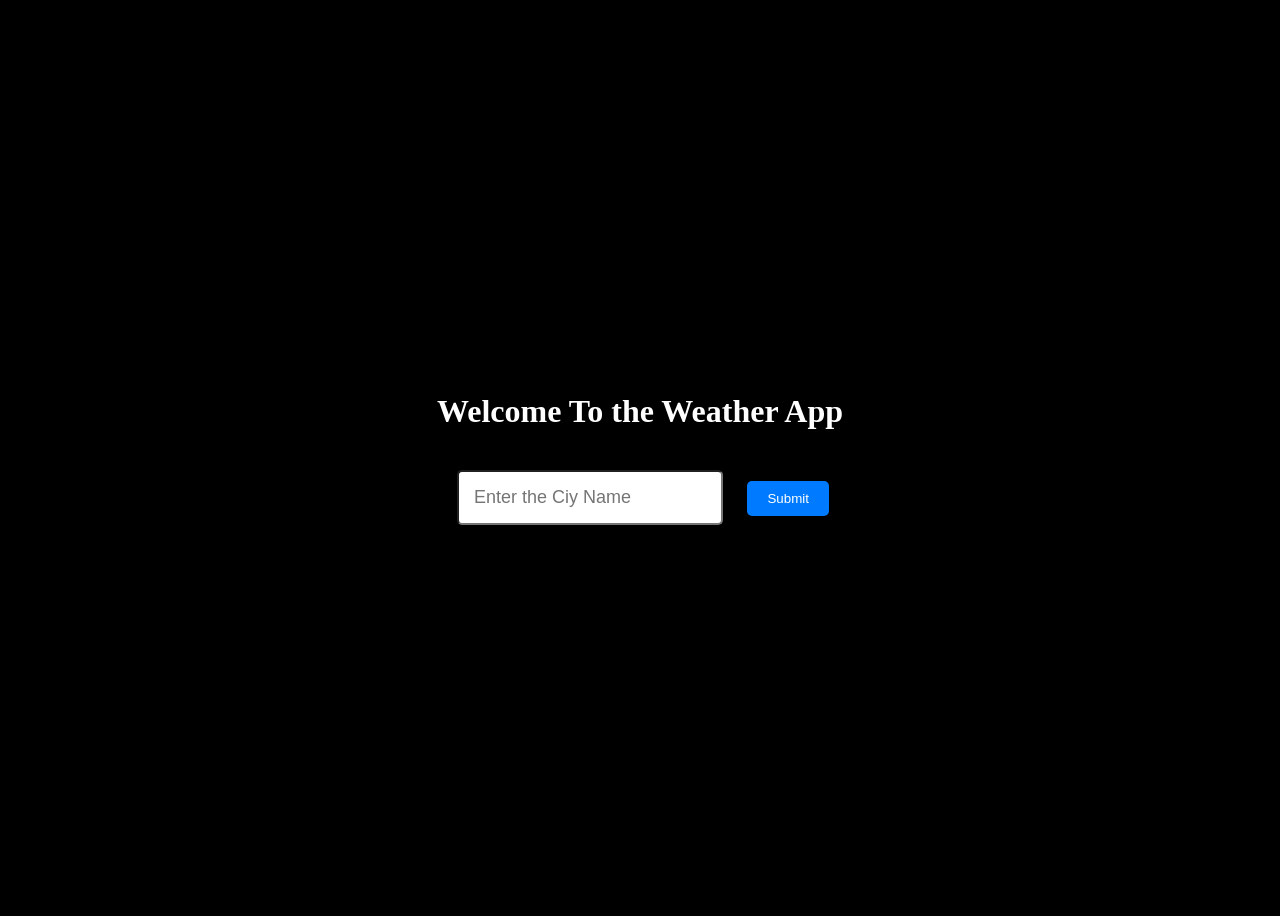
<file: index.html>
<!doctype html>
<html lang="en">
  <head>
    <meta charset="UTF-8" />
    <meta name="viewport" content="width=device-width, initial-scale=1.0" />
    <link rel="stylesheet" href="index.css" />
    <title>Document</title>
  </head>
  <body>
    <form class="WeatherForm">
  <h1 class="title">Welcome To the Weather App</h1>
      <input type="text" class="CityName" placeholder="Enter the Ciy Name" />
      <button type="submit">Submit</button>
    </form>

    <div class="Card" style="display: none"></div>
  
    <script src="index.js"></script>
  </body>
</html>
</file>
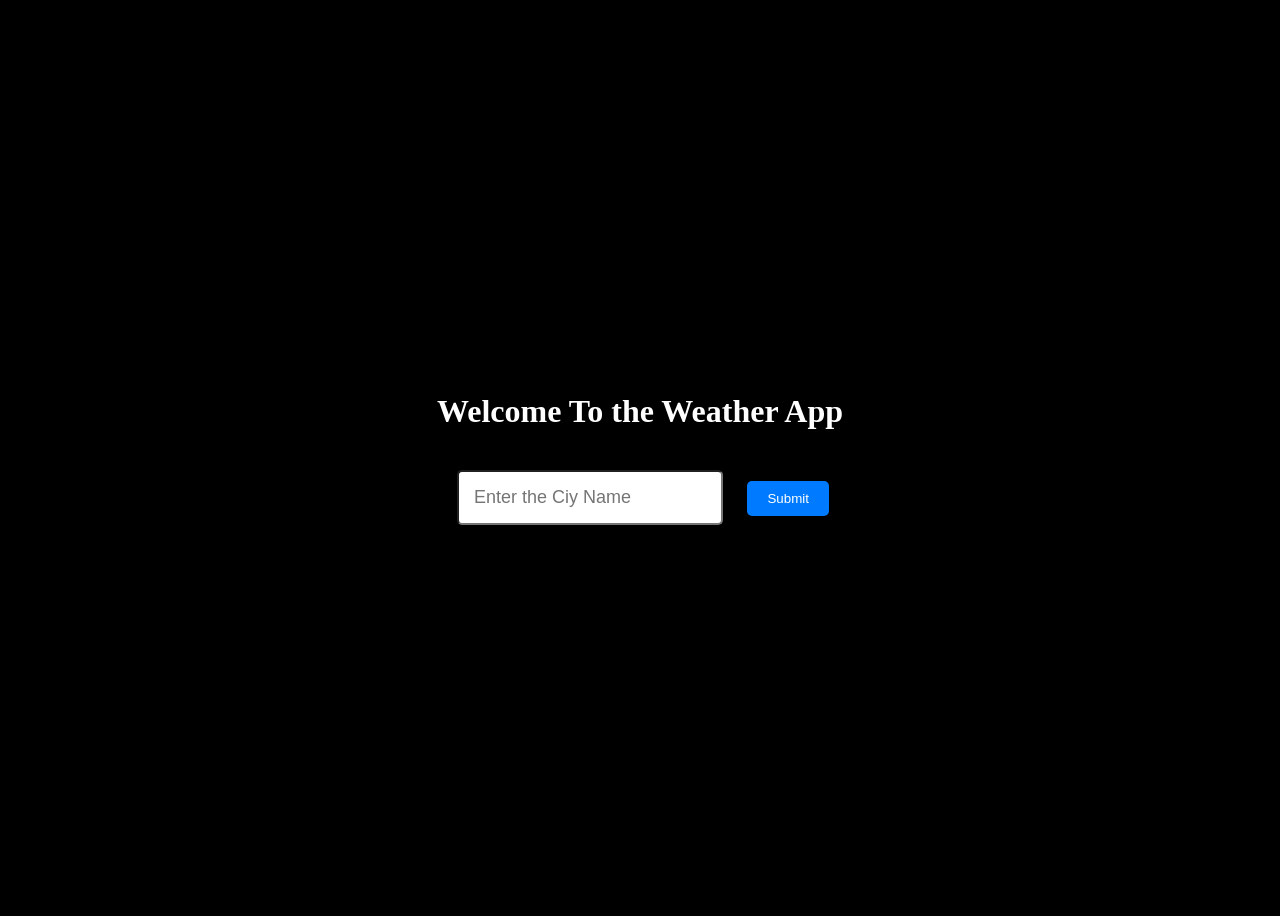
<file: Front-end_Projects/Kishore_Projects/Weather App/index.html>
<!doctype html>
<html lang="en">
  <head>
    <meta charset="UTF-8" />
    <meta name="viewport" content="width=device-width, initial-scale=1.0" />
    <link rel="stylesheet" href="index.css" />
    <title>Document</title>
  </head>
  <body>
    <form class="WeatherForm">
  <h1 class="title">Welcome To the Weather App</h1>
      <input type="text" class="CityName" placeholder="Enter the Ciy Name" />
      <button type="submit">Submit</button>
    </form>

    <div class="Card" style="display: none"></div>
  
    <script src="index.js"></script>
  </body>
</html>
</file>
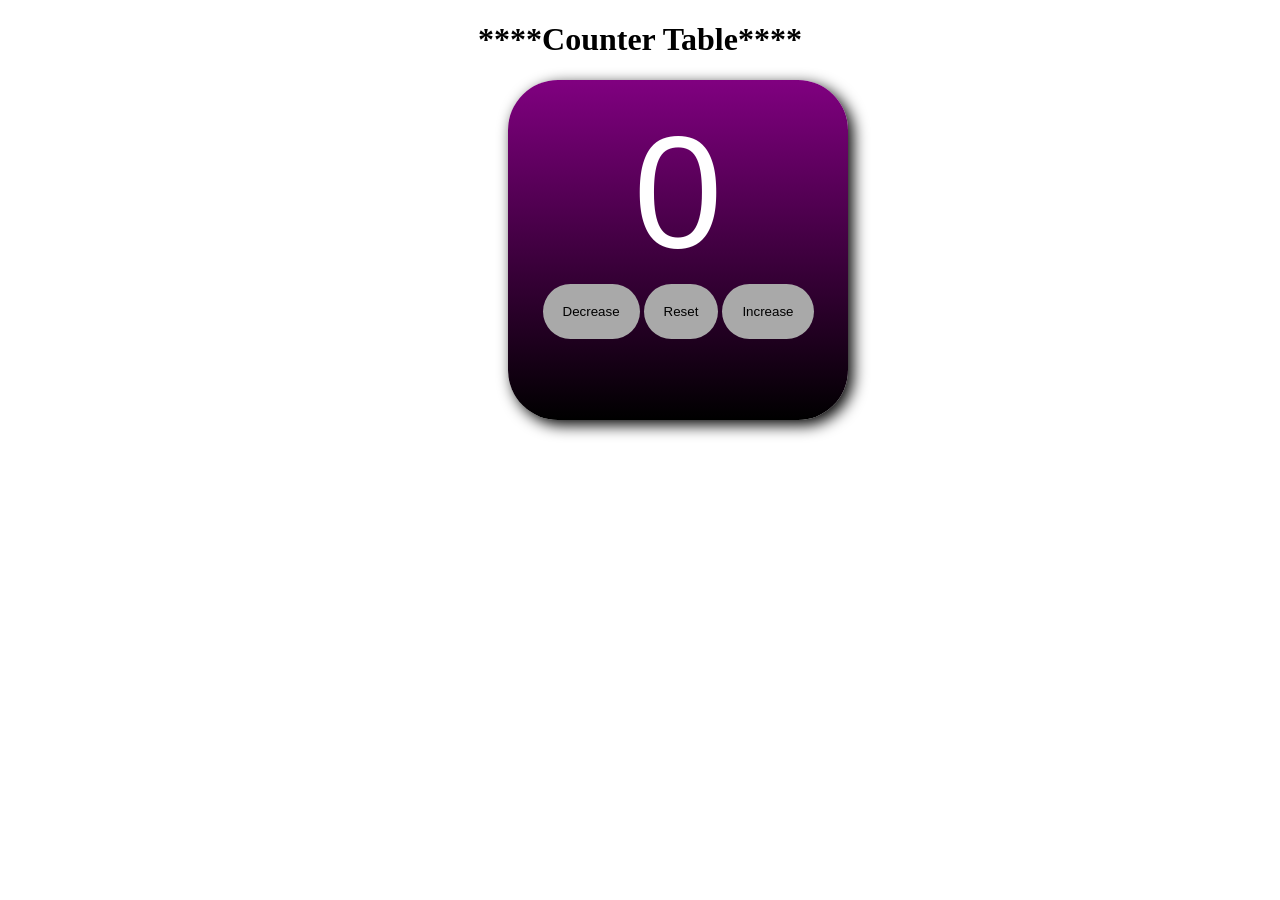
<file: Front-end_Projects/Kishore_Projects/Counter Project/Counter.html>
<!DOCTYPE html>
<html lang="en">
<head>
    <meta charset="UTF-8">
    <meta name="viewport" content="width=device-width, initial-scale=1.0">
    <title>Counter Project</title>
    <link rel="icon" href="transparent-clock-icon-yellow-alarm-clock-with-second-hand-and-red-1710888410809.webp">
    <link rel="stylesheet" href="Counter.css">
</head>
<body>

    <h1>****Counter Table****</h1>
   
   <div id="container"> 
   <label id="count_value">0</label>
    <div id="btn_container">
        <button id="decrease_btn" class="btn">Decrease</button>
        <button id="reset_btn" class="btn">Reset</button>
        <button id="increase_btn" class="btn">Increase</button>
    </div>
</div>







    <script src="Counter.js"></script>
    
</body>
</html>
</file>
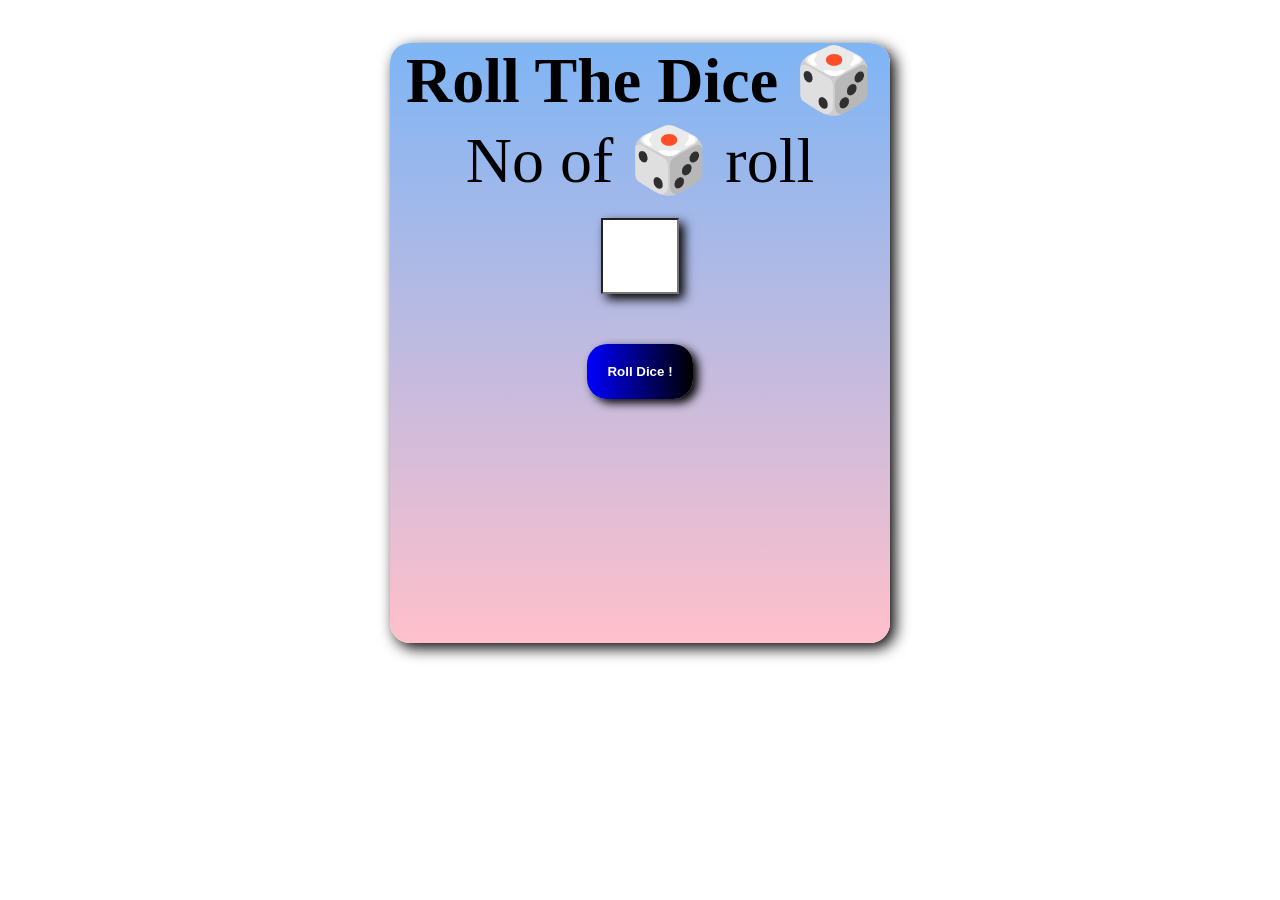
<file: Front-end_Projects/Kishore_Projects/Dice Project/dice_roll.html>
<!DOCTYPE html>
<html lang="en">
<head>
    <meta charset="UTF-8">
    <meta name="viewport" content="width=device-width, initial-scale=1.0">
    <title>Dice Project</title>
    <link rel="icon" href="dice_img/png5.png">
    <link rel="stylesheet" href="dice_roll.css">
</head>
<body>

    <div id="container">
    <h1>Roll The Dice 🎲</h1>   
        <label>No of 🎲 roll</label><br>
        <input type="number" id="no_dice" min="1" max="6"><br>
        <button id="btn" onclick="Rolldice()">Roll Dice !</button>
         <div id="dice_result"></div>
        <div id="dice_img"></div>
    </div>
   
<script src="dice_roll.js"></script>
</body>
</html>
</file>
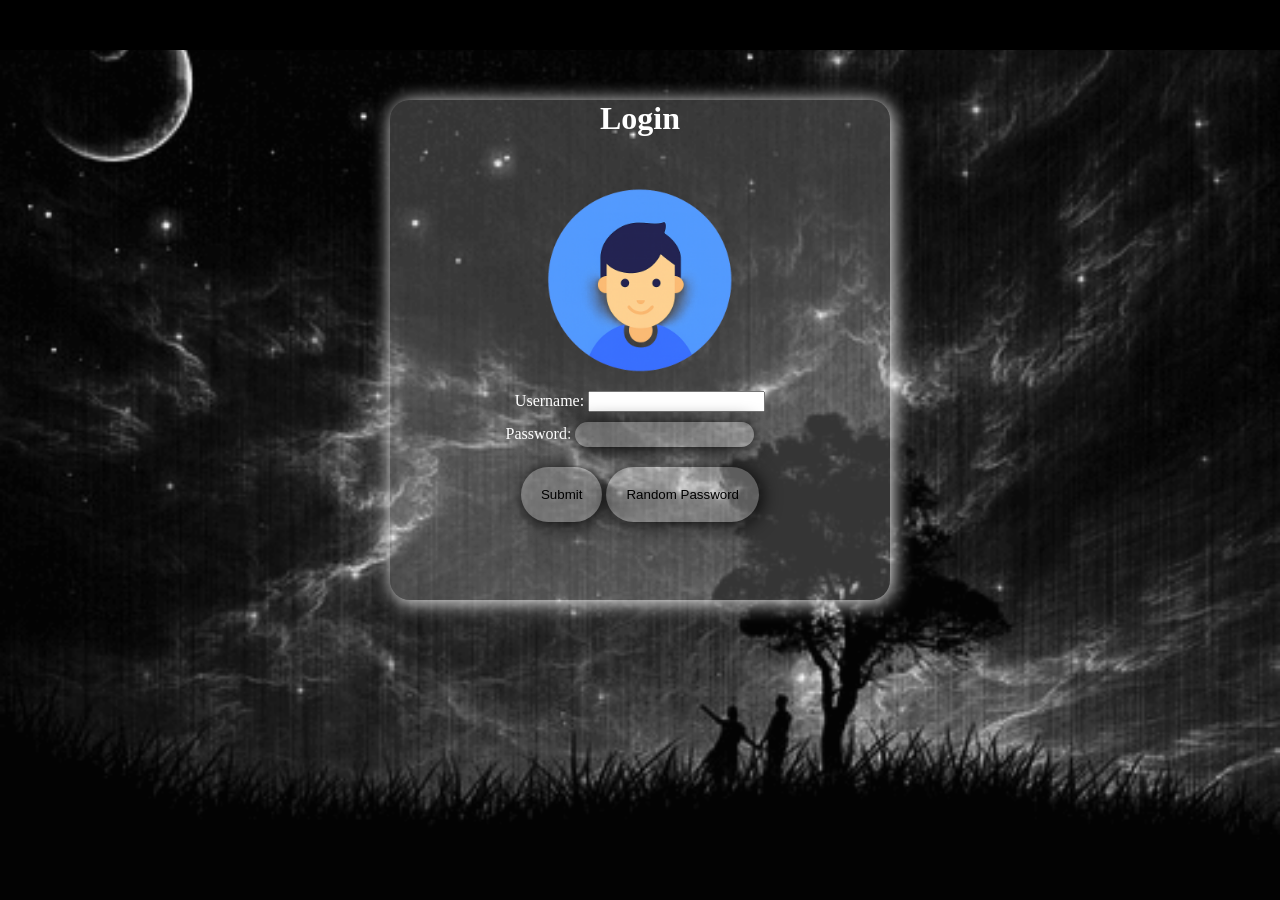
<file: Front-end_Projects/Kishore_Projects/Login Page Project/login.html>
<!DOCTYPE html>
<html lang="en">
<head>
    <meta charset="UTF-8">
    <meta name="viewport" content="width=device-width, initial-scale=1.0">
    <title>Login Page Project</title>
    <link rel="icon" href="profile-icon-login-head-icon-vector.jpg">
    <link rel="stylesheet" href="login.css">
</head>
<body>
    <form>
        <nav id="nav"></nav>
       
        <div id="container">
            <h1>Login</h1>
            <img src="user.png" id="user_img"><br>
        <label for="usename">Username:</label>
        <input type="text" id="username"><br>
        <label for="password">Password:</label>
        <input type="text"  id="password" ><br>
        <button id="btn" onclick="Login()">Submit</button>
        <button type="button" id="random_pass" onclick="ran()">Random Password</button>
        
        </div>
    </form>

    <script src="login.js"></script>
</body>
</html>
</file>
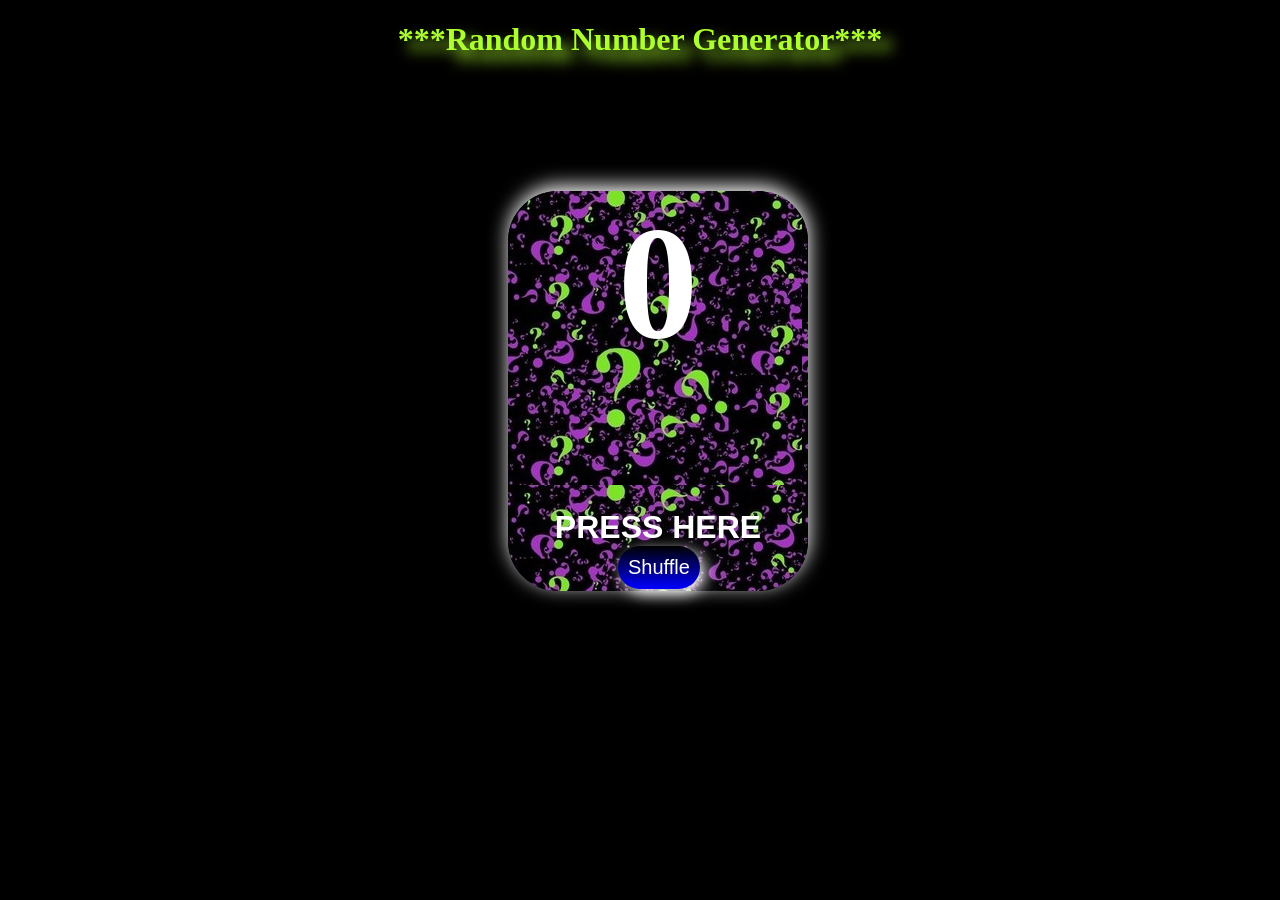
<file: Front-end_Projects/Kishore_Projects/Random Project/random.html>
<!DOCTYPE html>
<html lang="en">
  <head>
    <meta charset="UTF-8" />
    <meta name="viewport" content="width=device-width, initial-scale=1.0" />
    <title>Random Project</title>
    <link rel="stylesheet" href="random.css" />
    <link rel="icon" href="images.jpg" />
  </head>
  <body>
    <h1>***Random Number Generator***</h1>
    <div id="container">
      <h2 id="random_no1" class="random">0</h2>

      <label>PRESS HERE</label>

      <button id="random_btn">Shuffle</button>
    </div>

    <script src="random.js"></script>
  </body>
</html>
</file>
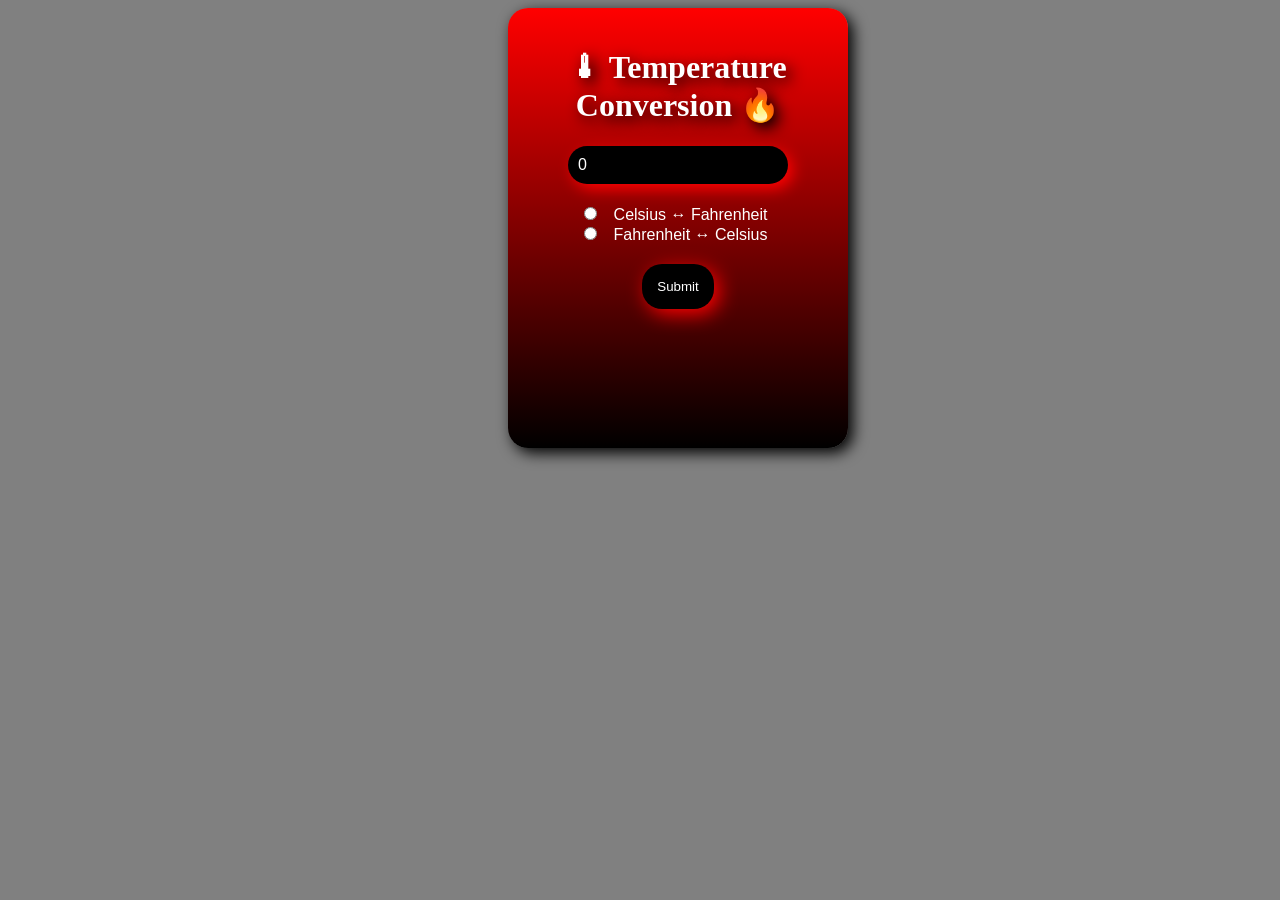
<file: Front-end_Projects/Kishore_Projects/Temperature Project/Temp.html>
<!DOCTYPE html>
<html lang="en">
<head>
    <meta charset="UTF-8">
    <meta name="viewport" content="width=device-width, initial-scale=1.0">
    <title>Temperature Conversion</title>
    <link rel="stylesheet" href="Temp.css">
    <link rel="icon" href="pngtree-thermometer-icon-vector--icon-design-png-image_1978811.jpg">
</head>
<body>
    <form action="">
        <h1>🌡 Temperature Conversion 🔥</h1>
        <input type="number" id="num_box" value="0"><br>
        <input type="radio" id="fahrenheit" name="unit">
        <label for="fahrenheit">Celsius ↔ Fahrenheit</label><br>
        <input type="radio" id="celsius" name="unit">
        <label for="celsius">Fahrenheit ↔ Celsius</label><br>
        <button type="button"  onclick="convert()">Submit</button>
        <h2 id="result"></h2>
    </form>
    <script src="Temp.js"></script>
</body>
</html>
</file>
<file: index.css>
body {
  font-family: Arial, sans-serif;
  background-color: black;
  display: flex;
  justify-content: center;
  align-items: center;
  flex-direction: column;
  min-width: 200px;
  min-height: 100vh;
}
.title {
  font-size: 32px;
  font-family: cursive;
  margin-bottom: 20px;
  color: white;
}
.CityName {
  margin: 20px;
  border-radius: 5px;
  box-shadow: 0 0 5px rgba(0, 0, 0, 0.1);
  padding: 15px;
  font-size: 18px;
}
button {
  background-color: #007bff;
  color: white;
  border: none;
  padding: 10px 20px;
  border-radius: 5px;
  cursor: pointer;
}
.Card {
  display: flex;
  flex-direction: column;
  background: linear-gradient(rgb(109, 8, 109), rgb(78, 186, 236));
  top: 50%;
  padding: 20px;
  border-radius: 20px;
  box-shadow: 0 0 10px rgba(0, 0, 0, 0.1);
  width: 300px;
  text-align: center;
  color: white;
}
.DispTemp {
  font-size: 24px;
  margin-top: 10px;
}
.DispHumidity {
  font-size: 18px;
  margin-top: 5px;
}
.DispDescription {
  font-size: 16px;
  margin-top: 5px;
  font-style: italic;
}
.DispSymbol {
  font-size: 48px;
  margin-top: 10px;
}
.DispError {
  font-size: 20px;
  font-weight: bold;
  color: red;
}
button:hover {
  background-color: #0056b3;
}
</file>
<file: Front-end_Projects/Kishore_Projects/Weather App/index.css>
body {
  font-family: Arial, sans-serif;
  background-color: black;
  display: flex;
  justify-content: center;
  align-items: center;
  flex-direction: column;
  min-width: 200px;
  min-height: 100vh;
}
.title {
  font-size: 32px;
  font-family: cursive;
  margin-bottom: 20px;
  color: white;
}
.CityName {
  margin: 20px;
  border-radius: 5px;
  box-shadow: 0 0 5px rgba(0, 0, 0, 0.1);
  padding: 15px;
  font-size: 18px;
}
button {
  background-color: #007bff;
  color: white;
  border: none;
  padding: 10px 20px;
  border-radius: 5px;
  cursor: pointer;
}
.Card {
  display: flex;
  flex-direction: column;
  background: linear-gradient(rgb(109, 8, 109), rgb(78, 186, 236));
  top: 50%;
  padding: 20px;
  border-radius: 20px;
  box-shadow: 0 0 10px rgba(0, 0, 0, 0.1);
  width: 300px;
  text-align: center;
  color: white;
}
.DispTemp {
  font-size: 24px;
  margin-top: 10px;
}
.DispHumidity {
  font-size: 18px;
  margin-top: 5px;
}
.DispDescription {
  font-size: 16px;
  margin-top: 5px;
  font-style: italic;
}
.DispSymbol {
  font-size: 48px;
  margin-top: 10px;
}
.DispError {
  font-size: 20px;
  font-weight: bold;
  color: red;
}
button:hover {
  background-color: #0056b3;
}
</file>
<file: Front-end_Projects/Kishore_Projects/Counter Project/Counter.css>
h1{
    text-align: center;
}
#container{
    justify-content: center;
    
    margin-left: 500px;
    margin-right: 100px;
    display: block;
    background-image: linear-gradient(purple,black);
    box-shadow: 5px 5px 15px black;
    height: 300px;
    width: 300px;
    padding: 20px;
    top:500px;
   
    border-radius: 50px;
}
#count_value{
    color: white;
    display: block;
    text-align: center;
    font-size: 10em;
    font-family: sans-serif;
}
#btn_container{
    display: block;
    text-align: center;
    height:500px;
}

.btn{
    padding: 20px ;
    border: 5px;
    border-radius: 200px;
    background-color:darkgray;
    color: black;
    font-family: sans-serif;
}
.btn:hover
{
    background-color:gray;
    color: white;
}
</file>
<file: Front-end_Projects/Kishore_Projects/Dice Project/dice_roll.css>
#container {
  margin: auto;
  font-size: 2em;
  text-align: center;
  justify-content: center;
  border-radius: 20px;
  background: linear-gradient(to bottom, rgb(126, 181, 245), pink);
  width: 500px;
  height: 600px;
  box-shadow: 5px 5px 15px black;
}
h1{
    margin-bottom: 5px;
}
label {
  font-size: 2em;
}
input {
    margin-top: 20px;
  height: 70px;
  width: 70px;
  box-shadow: 5px 5px 10px black;
}

#imges{
display: flex;
flex-wrap: wrap;
padding: 20px;
margin-right: 20px;
width: 200px;
}

button {
  font-weight: bold;
  padding: 20px;
  border-radius: 20px;
  border: 0;
  margin-top: 50px;
  background: linear-gradient(to right, blue, black);
  color: white;
  box-shadow: 5px 4px 10px black;

}
button:active {
  background: linear-gradient(to right, black, blue);
}
</file>
<file: Front-end_Projects/Kishore_Projects/Login Page Project/login.css>
* {
  margin: 0;
}
#nav {
  background-color: black;
  height: 50px;
  left: 0;
  margin: 0;
  margin-bottom: 50px;
  color: white;
}
body{
    background-image: url(105382.gif);
    background-size: 100%;

}

label{
       text-shadow: 2px 2px 20px black;

}
#container {
  border-radius: 20px;
  top: 100%;
  margin: auto;
  text-align: center;
  color: white;
  height: 500px;
  width: 500px;
   background: rgba(255, 255, 255, 0.2);
   box-shadow: 2px 2px 20px;
}

 
#user_img {
    margin-top: 50px;
  width: 200px;
  height: 200px;
}

#usename {
       background: rgba(255, 255, 255, 0.2);
border: 0;
  padding: 5px;
  border-radius: 20px;
  margin-right: 20px;
  margin-top: 20px;
   box-shadow: 2px 2px 20px black;
}   
#password {
       background: rgba(255, 255, 255, 0.2);
border: 0;
  padding: 5px;
  border-radius: 20px;
  margin-right: 20px;
  margin-top: 10px;
     box-shadow: 2px 2px 20px black;

}
button{
    padding: 20px;
    border-radius: 70px;
    border: 0;
    margin-top: 20px;
   background: rgba(255, 255, 255, 0.2);
   box-shadow: 2px 2px 20px black;
}

button:active{
   background: rgba(255, 255, 255, 0.966);

}
</file>
<file: Front-end_Projects/Kishore_Projects/Random Project/random.css>
body {
background-color: black;
  text-align: center;
}
h1 {

  text-align: center;
  color: greenyellow;
  text-shadow: 10px 10px 15px greenyellow;
  display: block;
}
label {
  color: white;
  font-size: 2em;
  border: 5px;
  font-weight: 700;
  margin-bottom: 200px;
  font-family: "Franklin Gothic Medium", "Arial Narrow", Arial, sans-serif;
}
#container {
  background-image: url(Mystery\ Black.jpg);
  height: 400px;
  width: 300px;
  text-align: center;
  border-radius: 50px;
  margin-left: 500px;
  margin-right: 500px;
  box-shadow: 1px -5px 20px white;
}

.random {
  color: white;
  font-size: 10em;
}
#random_btn {
  border: 0;
  display: block;
  color: white;
  background-image:linear-gradient(black,blue);
  box-shadow: 5px 5px 15px white;
  margin-bottom: 200px;
  margin-left: 110px;
  padding: 10px;
  border-radius: 30px;
  font-family: sans-serif;
  font-size: 20px;
}

#random_btn:hover {
background-image:linear-gradient(blue, black) ;
}
</file>
<file: Front-end_Projects/Kishore_Projects/Temperature Project/Temp.css>
body{
    background-color: gray;
}
form {
  background-image: linear-gradient(red, black);
  width: 300px;
  height: 400px;
  text-align: center;
  color: white;
  padding: 20px;
  margin-left: 500px;
  border-radius: 20px;
  box-shadow: 5px 5px 15px black;
}

h1 {
  text-shadow: 5px 5px 15px black;
}

label {
  padding: 10px;
  font-family: sans-serif;
} 

#num_box {
  padding: 10px;
  border-radius: 20px;
  margin-bottom: 20px;
  font-size: 1em;
  background-color: black;
  color: white;
  box-shadow: 5px 5px 15px red;
  border: 0;
}

button {
  margin-top: 20px;
  padding: 15px;
  background-color: black;
  color: white;
  border-radius: 20px;
  box-shadow: 5px 5px 20px red;
  border: 0;
}

#submit:hover {
  background-color: red;
  box-shadow: 5px 5px 15px black;
}
</file>
